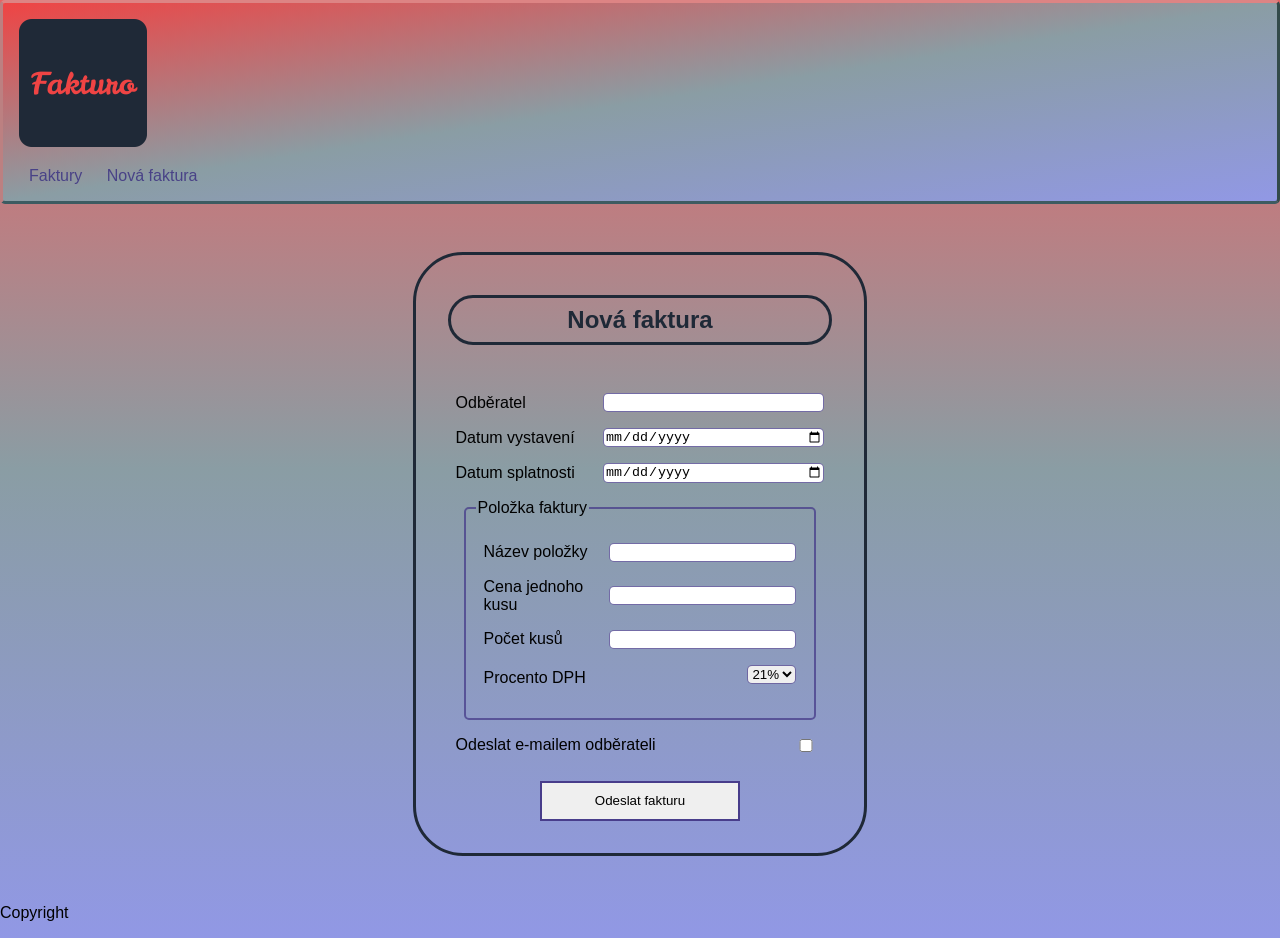
<file: frontend/index.html>
<!DOCTYPE html>
<html lang="cs">
    <head>
        <meta charset="UTF-8">
        <meta name="viewport" content="width=device-width, initial-scale=1">
        <title>Fakturo</title>
        <link rel="stylesheet" href="style.css">
        <link rel="shortcut icon" href="images/favicon.ico" type="image/x-icon">
    </head>
    <body>
        <header>
            <img id="Fakturo_logo" src="images/favicon-512x512.png" alt="Fakturo">
            <nav>
                <a href="invoices.html">Faktury</a>
                <a href="#">Nová faktura</a>
            </nav>
        </header>
        <main>
            <section>
                <h2>Nová faktura</h2>
                <form id="invoice_create_form">

                    <div class="invoice_create">
                        <label for="client_id">Odběratel</label>
                        <input type="number" id="client_id" name="client_id" required min="1"> <!-- placeholder for clients api-->
                    </div>
                    <div class="invoice_create">
                        <label for="issue_date">Datum vystavení</label>
                        <input type="date" id="issue_date" name="issue_date" required>
                    </div>
                    <div class="invoice_create">
                        <label for="overdue_date">Datum splatnosti</label>
                        <input type="date" id="overdue_date" name="overdue_date" required>
                    </div>
                    <fieldset id="invoice_item">
                        <legend>Položka faktury</legend>
                        <div class="invoice_create">
                            <label for="description">Název položky</label>
                            <input type="text" name="description" id="description" required>
                        </div>
                        <div class="invoice_create">
                            <label for="unit_price">Cena jednoho kusu</label>
                            <input type="number" name="unit_price" id="unit_price" required min="1" step="0.01">
                        </div>
                        <div class="invoice_create">
                            <label for="quantity">Počet kusů</label>
                            <input type="number" name="quantity" id="quantity" required min="1">
                        </div>
                        <div class="invoice_create">
                            <label for="vat_rate">Procento DPH</label>
                            <select name="vat_rate" id="vat_rate">
                                <option value="21">21%</option>
                                <option value="12">12%</option>
                                <option value="0">0%</option>
                            </select>
                        </div>
                    </fieldset>
                    <div class="invoice_create">
                        <label for="send_client_email">Odeslat e-mailem odběrateli</label>
                        <input type="checkbox" id="send_client_email" name="send_client_email">
                    </div>
                    <div>
                        <button type="submit">Odeslat fakturu</button>
                    </div>

                </form>
            </section>
        </main>
        <footer>
            <p>Copyright</p>
        </footer>
        <script src="app.js"></script>
    </body>
</html>
</file>
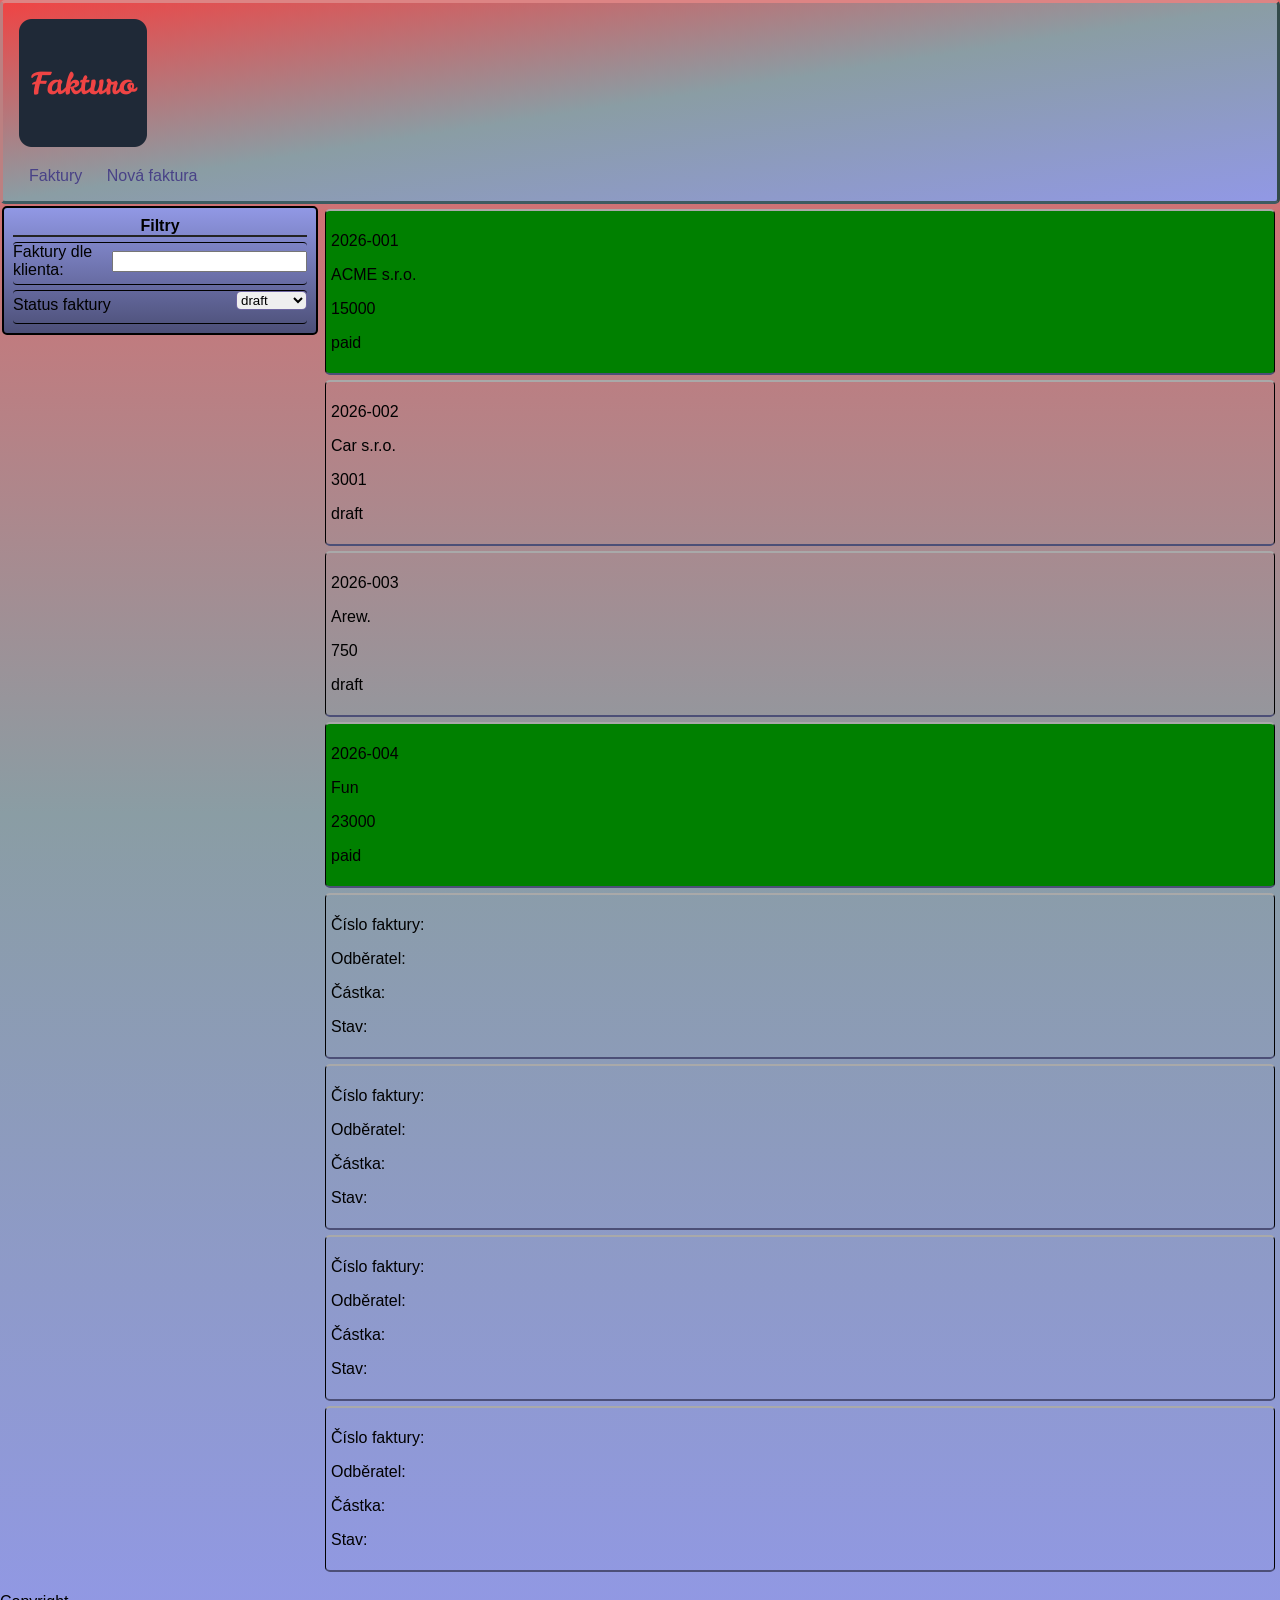
<file: frontend/invoices.html>
<!DOCTYPE html>
<html lang="en">
<head>
    <meta charset="UTF-8">
    <meta name="viewport" content="width=device-width, initial-scale=1.0">
    <title>Invoices</title>
    <link rel="stylesheet" href="style.css">
    <link rel="shortcut icon" href="images/favicon.ico" type="image/x-icon">
</head>
<body>
    <header>
        <img id="Fakturo_logo" src="images/favicon-512x512.png" alt="Fakturo">
        <nav>
            <a href="invoices.html">Faktury</a>
            <a href="index.html">Nová faktura</a>
        </nav>
    </header>
    <main>
    <div id="invoices_main_grid">
        <aside id="filters_sidebar">
            <h4>Filtry</h4>
            <div class="filter">
                <label for="client_id">Faktury dle klienta: </label>
                <input type="number" id="client_id" name="client_id" min="1">
            </div>
            <div class="filter">
                <label for="status">Status faktury</label>
                <select name="status" id="status">
                    <option value="draft">draft</option>
                    <option value="sent">sent</option>
                    <option value="paid">paid</option>
                    <option value="overdue">overdue</option>
                </select>
            </div>
        </aside>
        <div id="invoices-articles">
            <article class="invoice">
                <p>Číslo faktury: </p>
                <p>Odběratel: </p>
                <p>Částka: </p>
                <p>Stav: </p>
            </article>
            <article class="invoice">
                <p>Číslo faktury: </p>
                <p>Odběratel: </p>
                <p>Částka: </p>
                <p>Stav: </p>
            </article>
            <article class="invoice">
                <p>Číslo faktury: </p>
                <p>Odběratel: </p>
                <p>Částka: </p>
                <p>Stav: </p>
            </article>
            <article class="invoice">
                <p>Číslo faktury: </p>
                <p>Odběratel: </p>
                <p>Částka: </p>
                <p>Stav: </p>
            </article>
            <article class="invoice">
                <p>Číslo faktury: </p>
                <p>Odběratel: </p>
                <p>Částka: </p>
                <p>Stav: </p>
            </article>
            <article class="invoice">
                <p>Číslo faktury: </p>
                <p>Odběratel: </p>
                <p>Částka: </p>
                <p>Stav: </p>
            </article>
            <article class="invoice">
                <p>Číslo faktury: </p>
                <p>Odběratel: </p>
                <p>Částka: </p>
                <p>Stav: </p>
            </article>
            <article class="invoice">
                <p>Číslo faktury: </p>
                <p>Odběratel: </p>
                <p>Částka: </p>
                <p>Stav: </p>
            </article>
        </div>
    </div>
    </main>
    <footer>
        <p>Copyright</p>
    </footer>
    <script src="invoices.js"></script>
</body>
</html>
</file>
<file: frontend/style.css>
:root {
    --border-color: #1F2937
}
* {
    box-sizing: border-box;
}

body {
    font-family: sans-serif;
    background: linear-gradient(
            to bottom,
            #e66465,
            #8a9da4,
            #9198e5
    );
    margin: 0;
}

header {
    background: linear-gradient(
    to right bottom,
    #EF4444,
    #8a9da4,
    #9198e5
    );
    color: #1F2937;
    width: 100%;
    border-top: 3px solid #dd8484;
    border-left: 3px solid #bc8081;
    border-bottom: 3px solid #3d5b61;
    border-right: 3px solid #334a4a;
    border-radius: 5px;
    padding: 1rem;
}

nav {
    padding-top: 1rem;
}
nav a{
    text-decoration-line: none;
    margin: 10px;
    color: #494287;

    &:hover{
        color: #1F2937;
    }
}

#Fakturo_logo{
    width: 8rem;

    &:hover{
        transform: scale(1.1);
        transition-duration: 0.3s;
        transition-timing-function: ease-out;
    }
}

section{
    display: flex;
    flex-direction: column;
    align-items: center;
    justify-content: center;
    margin: 3rem auto;
    border: 3px solid var(--border-color);
    border-radius: 50px;
    padding: 2rem;
    max-width: max-content;
}
section h2 {
    width: 100%;
    color: #1F2937;
    text-align: center;
    margin: 2rem 1.2rem;
    margin-top: 0.5rem;
    border: 3px solid var(--border-color);
    border-radius: 30px;
    padding: 0.5rem;

}

#invoice_create_form{
    max-width: 500px;
    margin: auto;
    text-align: center;
}

.invoice_create {
    display: flex;
    justify-content: space-between;
    align-items: center;
    margin: 1rem 0.5rem;
    text-align: left;
}

.invoice_create label {
    flex: 1 1 30%;
}

.invoice_create input {
    flex: 1 0 50%;
    border: 1px solid rgb(72 61 139 / 0.76);
    border-radius: 5px;

    &:focus {
        border: 1px solid var(--border-color);
    }

}

.invoice_create input[type="checkbox"]{
    justify-self: left;
    flex: 0 1 30px;
}

select {
    border: 1px solid rgb(72 61 139 / 0.76);
    border-radius: 5px;
    margin-bottom: 0.5rem;
}


#invoice_item {
    margin: 1rem;
    border-radius: 5px;
    border: 2px solid rgb(72 61 139 / 0.76);
    padding: 10px;
    text-align: left;


    &:hover{
    border-color: #1F2937;
    transition-duration: 1s;
    }
}

#invoice_create_form button{
    cursor: pointer;
    width: 200px;
    height: 40px;
    margin-top: 10px;
    border: 2px solid #483d8b;

    &:hover{
        transform: scale(110%);
        transition-duration: 1s;
        background-color: #adb1c6;
        color: #1F2937;
    }
}



/*Invoices.html*/
#invoices_main_grid{


}

#filters_sidebar{
    position: sticky;
    top: 5px;
    margin: 2px;
    border: 2px solid black;
    border-radius: 5px;
    padding: 4px;
    background: linear-gradient(#9198e5, #4c4f77);
}

#filters_sidebar h4{
    text-align: center;
    margin: 5px;
    border-bottom: 2px solid #232323;
}

.filter{
    display: flex;
    flex-direction: column;
    gap: 1rem;
    align-items: center;
}

.invoice {
    border: 1px solid black;
    border-top: 2px solid darkgrey;
    border-bottom: 2px solid #4c4f77;
    border-radius: 5px;
    margin: 5px;
    padding: 5px;
}

.paid{
    background-color: green;
}

@media (min-width: 700px)
{
    #invoices_main_grid{
        display: grid;
        grid-template-columns: 1fr 3fr;
        overflow: visible;
    }

    #filters_sidebar{
        display: block;
        position: sticky;
        top: 5px;
        align-self: start;

    }

    .filter{
        display: flex;
        justify-content: space-between;
        flex-flow: row nowrap;
        margin: 5px;
        border-bottom: 1px solid black;
        border-top: 1px solid black;
        border-radius: 4px;
        padding-bottom: 5px;

        input {
            flex: 1 1 70%;
            min-width: 50%;
        }

        label {
            flex: 1 1 30%;
        }
    }
}
</file>
